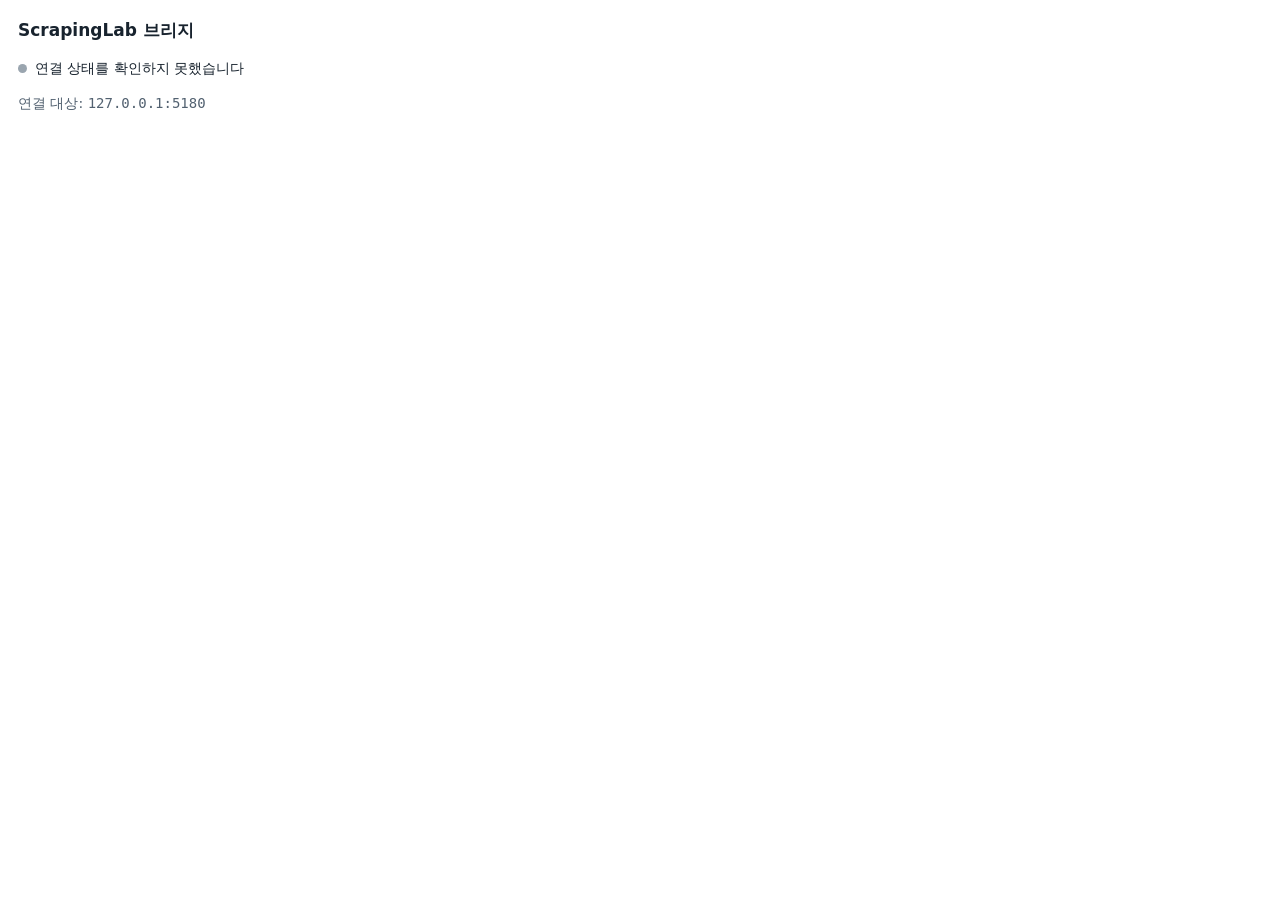
<file: extension/popup.html>
<!doctype html>
<html lang="ko">
<head>
  <meta charset="utf-8">
  <meta name="viewport" content="width=device-width, initial-scale=1">
  <title>ScrapingLab Bridge</title>
  <style>
    body { width: 320px; margin: 0; padding: 18px; color: #18232e; font: 14px/1.5 system-ui, sans-serif; }
    h1 { margin: 0 0 14px; font-size: 17px; }
    #state { display: flex; align-items: center; gap: 8px; }
    .dot { width: 9px; height: 9px; border-radius: 50%; background: #9aa5af; }
    .online .dot { background: #178b5b; }
    p { color: #526170; }
    #registration-error { color: #a32d2d; }
  </style>
</head>
<body>
  <h1>ScrapingLab 브리지</h1>
  <div id="state"><span class="dot"></span><span>연결 확인 중</span></div>
  <p>연결 대상: <code>127.0.0.1:5180</code></p>
  <p id="registration-error" role="alert" hidden></p>
  <script src="popup.js"></script>
</body>
</html>
</file>
